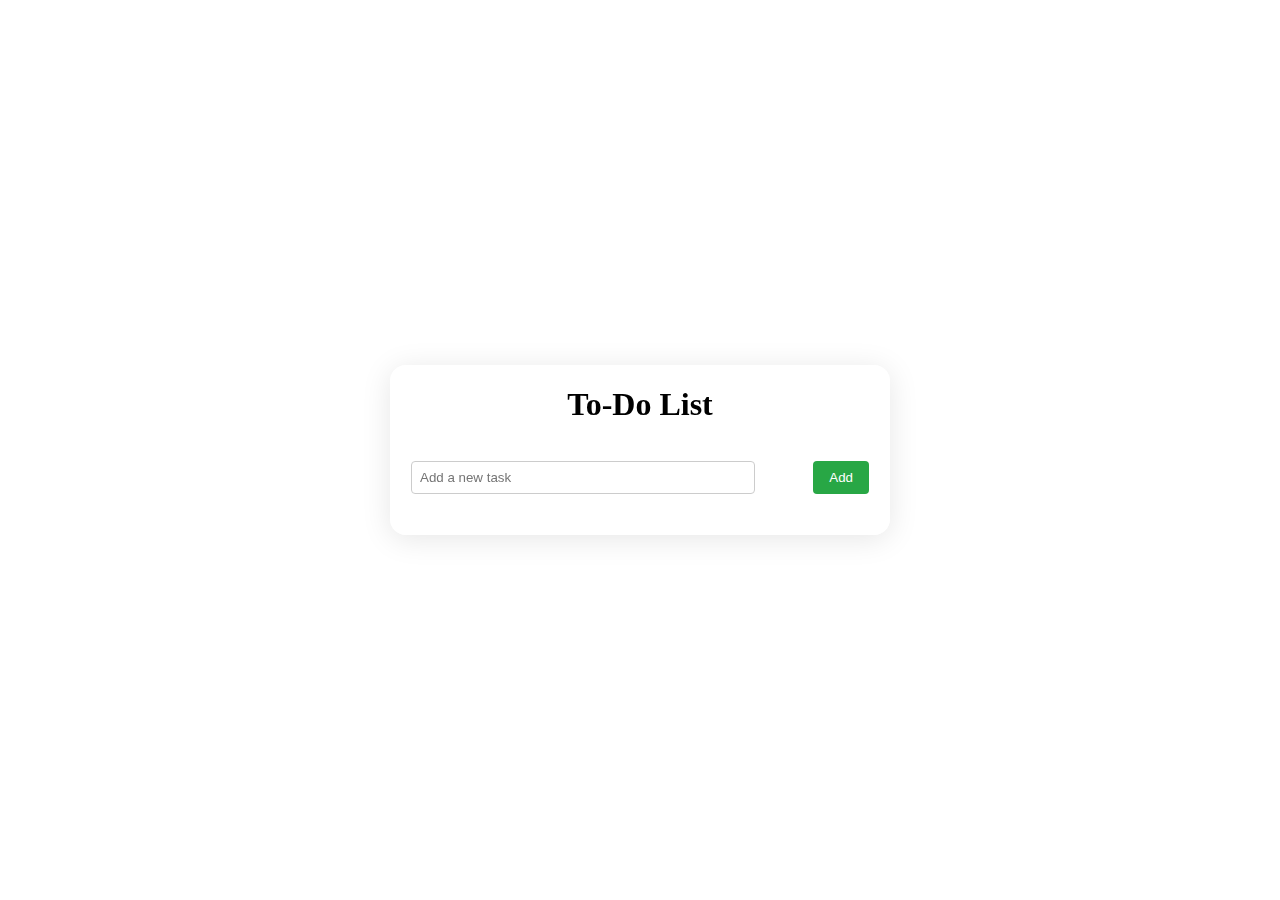
<file: to do/index.html>
<!DOCTYPE html>
<html lang="en">
<head>
    <meta charset="UTF-8">
    <meta name="viewport" content="width=device-width, initial-scale=1.0">
    <title>To-Do List</title>
    <link rel="stylesheet" href="style.css">
</head>
<body>
    <div class="complete">
        <div class="content">
            <h1>To-Do List</h1> <br>
            <div class="input-container">
                <input type="text" id="todo-input" placeholder="Add a new task">
                <button id="add-btn">Add</button>
            </div>
            <ul id="todo-list"></ul>
        </div>
    </div>

    <script src="script.js"></script>
</body>
</html>
</file>
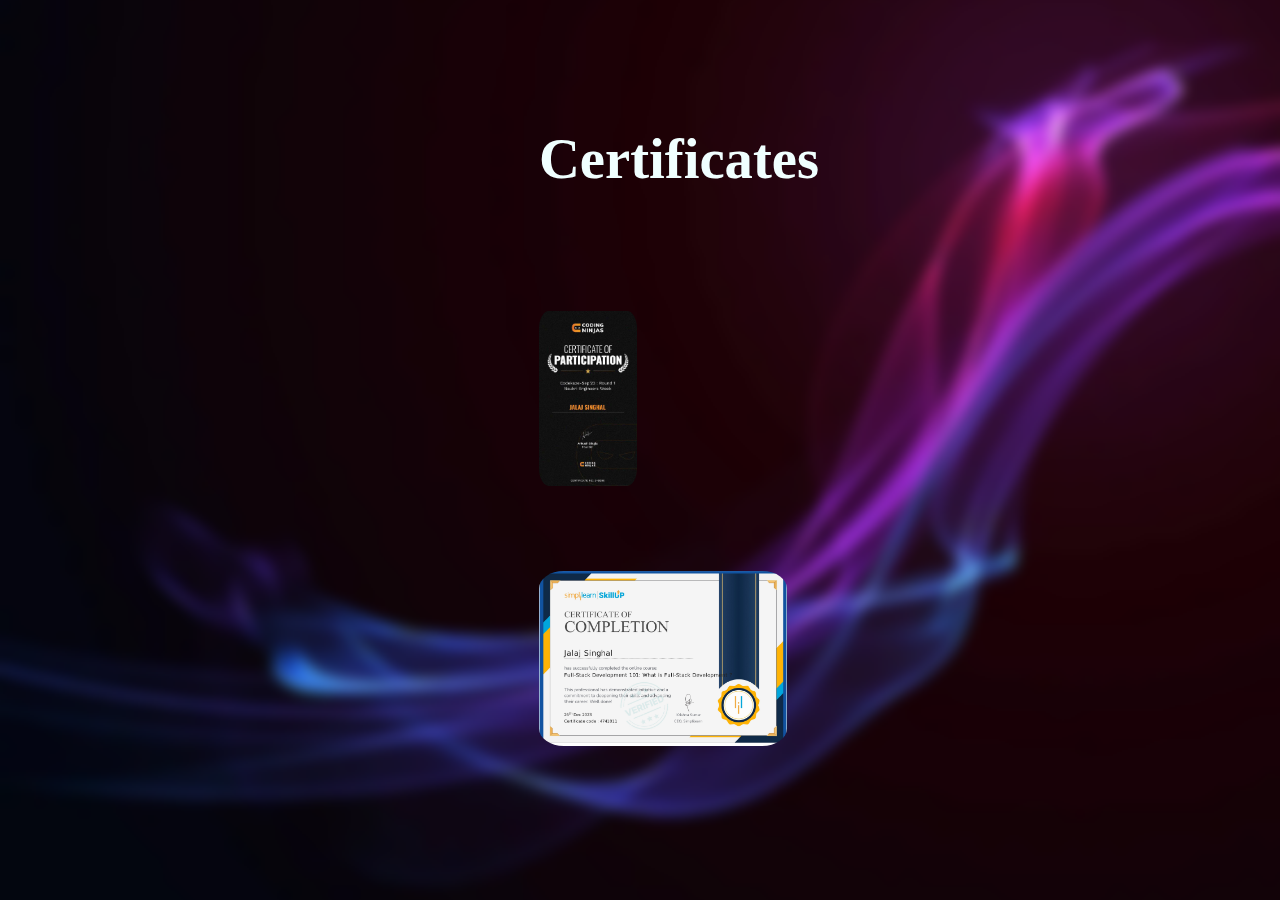
<file: myprofile/certificate.html>
<!DOCTYPE html>
<html lang="en">
<head>
    <meta charset="UTF-8">
    <meta name="viewport" content="width=device-width, initial-scale=1.0">
    <link rel="stylesheet" href="certificate.css">
    <title>Certificates</title><!--Title for the project-->
</head> 
<body>
    <p class="titles"><b>Certificates </b></p>
    <li> 
            <div class="card">
                <a href="coding_ninja.jpg" target="_main">
                    <img class="certificate_ninja.jpg" src="coding_ninja.jpg" alt="Coding Ninja" height="175" >
                </a>
                <br>
                <br>
                <a href="Full_stack.jpg" target="_main">
                    <img class="certificate_ninja.jpg" src="Full_stack.jpg" alt="Full Stack" height="175" >
                </a>
                <br>
			</div>
        <li>
</body>
</html>
</file>
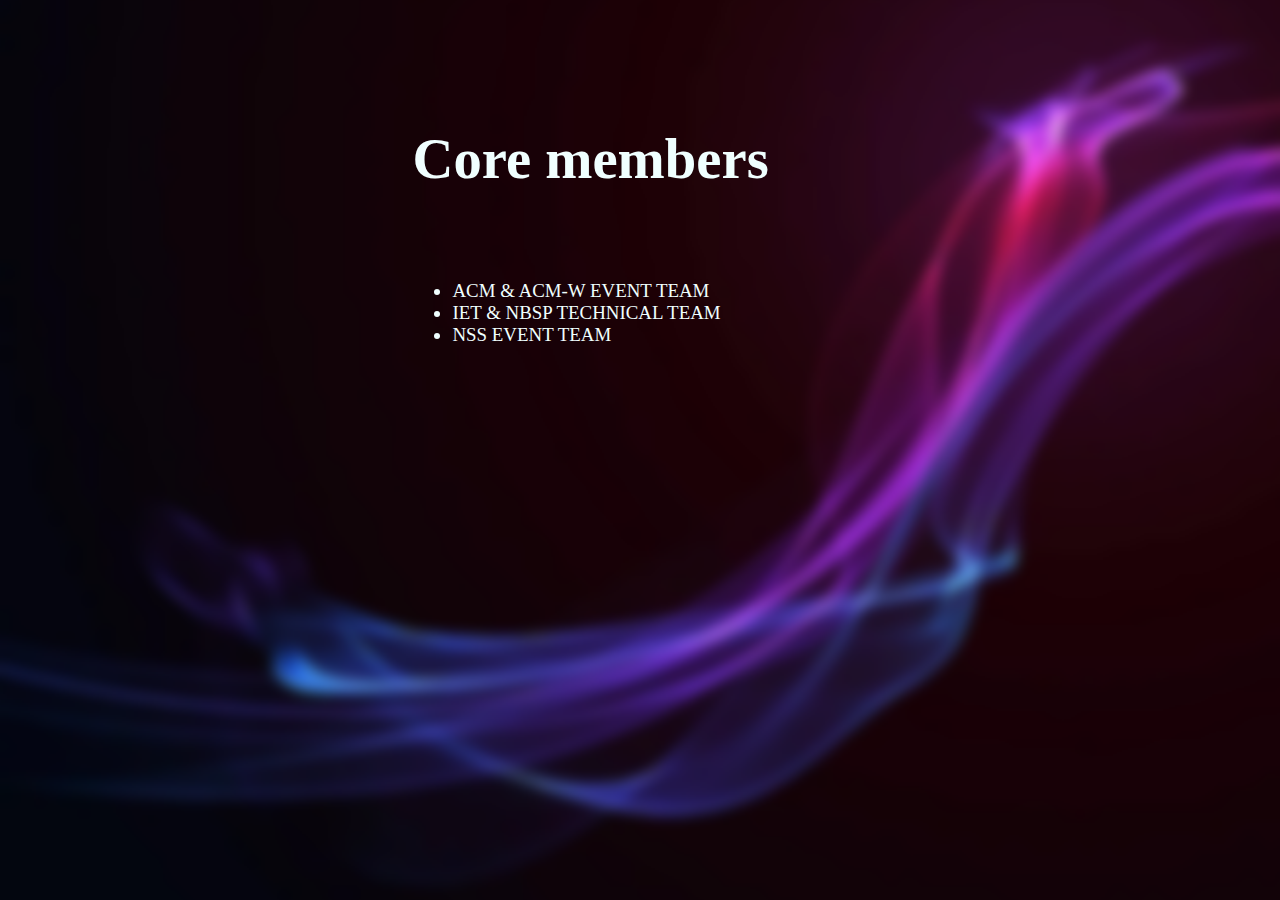
<file: myprofile/core.html>
<!DOCTYPE html>
<html lang="en">
<head>
    <meta charset="UTF-8">
    <meta name="viewport" content="width=device-width, initial-scale=1.0">
    <link rel="stylesheet" href="core.css">
    <title>Core Members</title>
</head>
<body>
    <h1 class="titles">Core members</h1>
    <ul class="core">
        <li>ACM & ACM-W EVENT TEAM</li>
        <li>IET & NBSP TECHNICAL TEAM</li>
        <li>NSS EVENT TEAM</li>
    </ul>
</body>
</html>
</file>
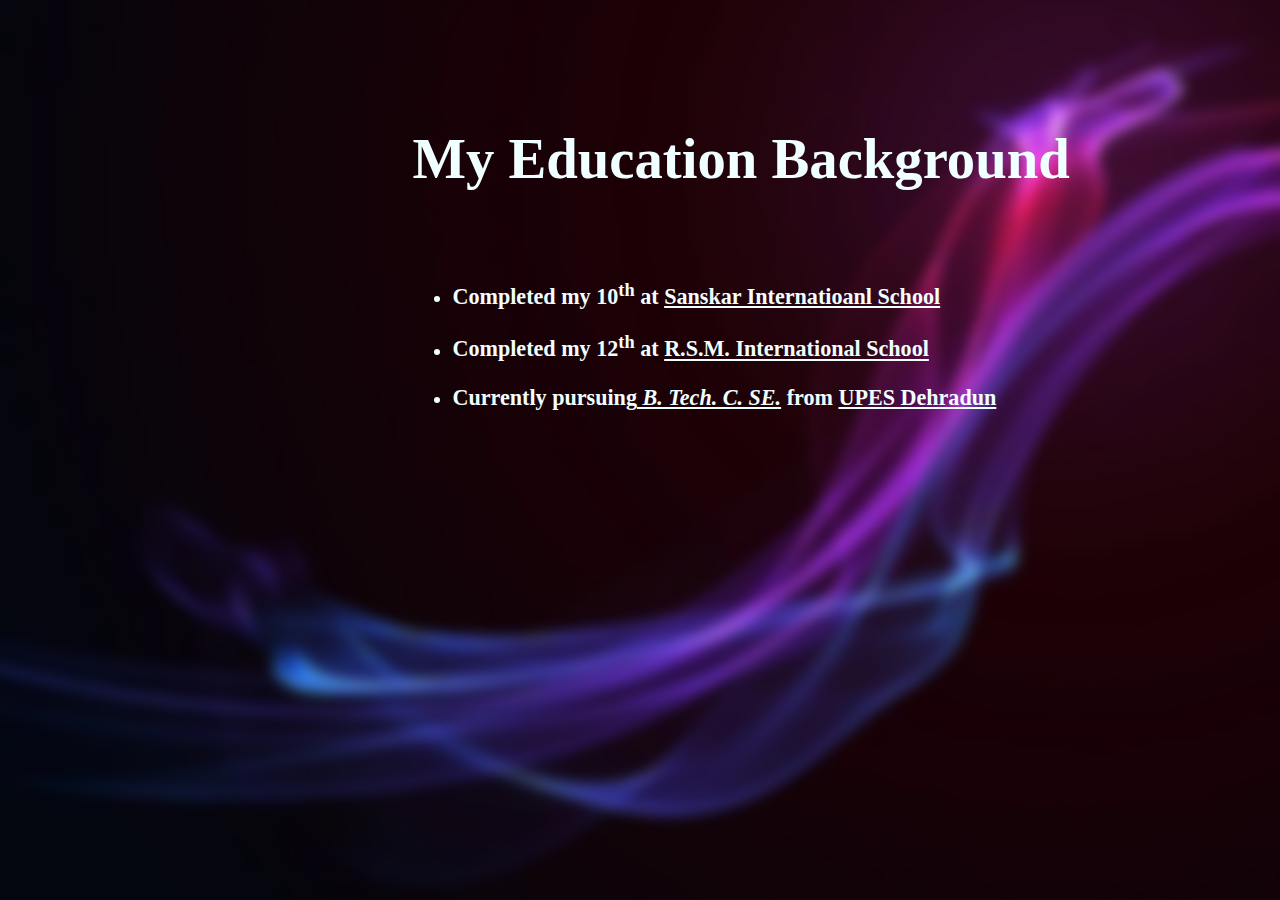
<file: myprofile/education.html>
<!DOCTYPE html>
<html lang="en">
<head>
    <meta charset="UTF-8">
    <meta name="viewport" content="width=device-width, initial-scale=1.0">
    <link rel="stylesheet" href="education.css">
    <title>Education</title><!--Title for th e file-->
</head>
<body>
    <p class="titles"><!--Heading for the file--><b>My Education Background</b></p>
    <ul class="edu"><!--Making the class of edu for easy editing in css-->
        <li><h3>Completed my 10<sup>th</sup><!--sup used for superset--> at <u>Sanskar Internatioanl School</u></h3></li>
        <li><h3>Completed my 12<sup>th</sup><!--sup used for superset--> at <u>R.S.M. International School</u></h3></li>
        <li><h3>Currently pursuing<u><b><i> B. Tech. C. SE.</i></b></u> from <u><b>UPES Dehradun</b></u></h3></li>
    </ul>
</body>
</html>
</file>
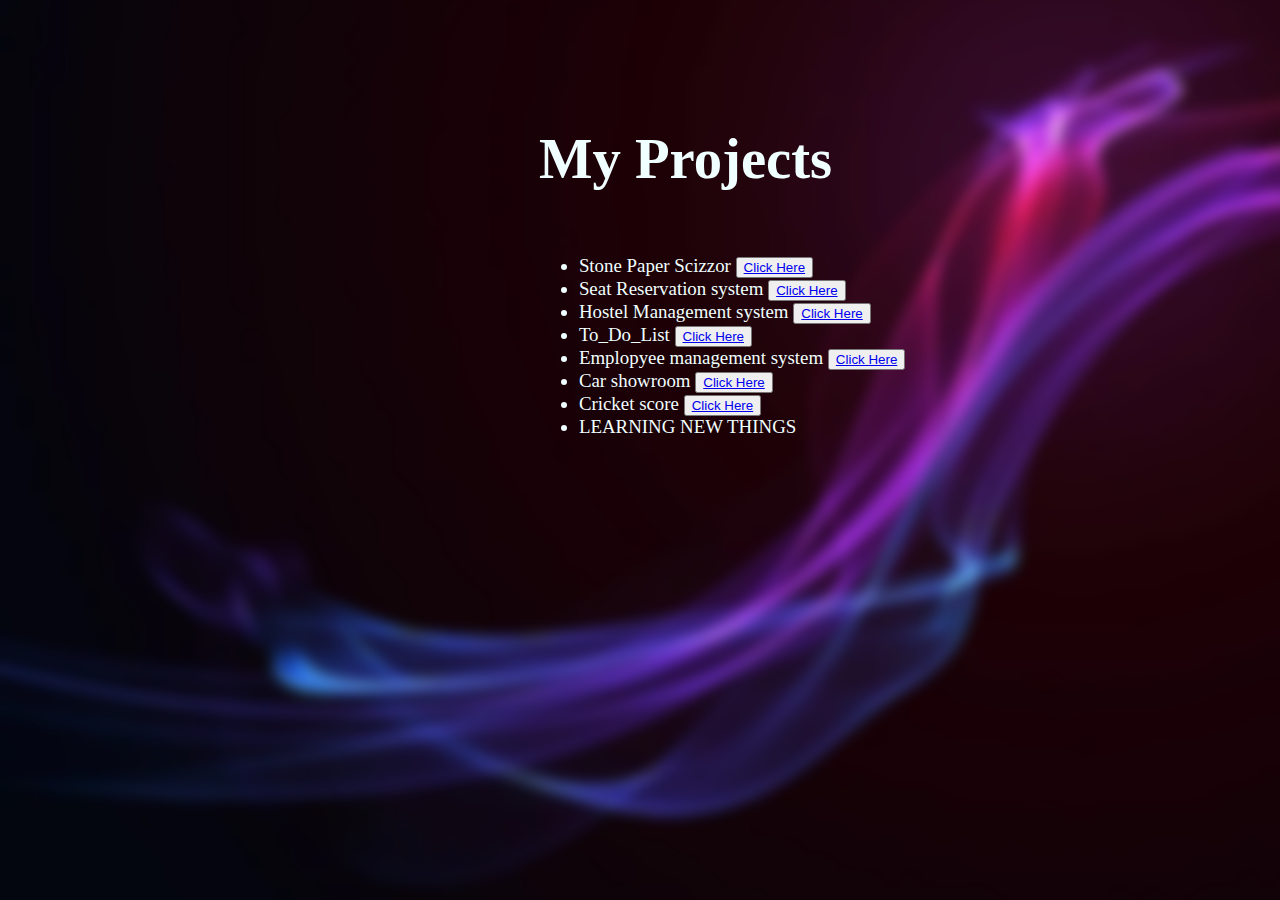
<file: myprofile/project.html>
<!DOCTYPE html>
<html lang="en">
<head>
    <meta charset="UTF-8">
    <meta name="viewport" content="width=device-width, initial-scale=1.0">
    <link rel="stylesheet" href="project.css">
    <title>Projects</title><!--title of file -->
</head>
<body>
    <p class="titles"><b>My Projects </b></p>
        <ul class="project"><!--unordered list of certificates-->
            <li>Stone Paper Scizzor         <button><!--button for scizzor-->
                <a href="https://github.com/jalaj-25/JALAJC/blob/main/stone%20papeer%20scizzor" target="_main"><!--link of the file-->Click Here</a></button></li>
            <li>Seat Reservation system     <button><!--button for seat reservation-->
                <a href="https://github.com/jalaj-25/JALAJC/blob/main/seat_reservation.c" target="_main"><!--link of the file-->Click Here</a></button></li>
            <li>Hostel Management system    <button><!--button for hostel management system-->
                <a href="https://github.com/jalaj-25/JALAJC/blob/main/hostel_management" target="_main"><!--link of the file-->Click Here</a></button></li>
            <li>To_Do_List                  <button><!--button for todolist-->
                <a href="https://github.com/jalaj-25/JALAJC/blob/main/to-do_list" target="_main"><!--link of the file-->Click Here</a></button></li>
            <li>Emplopyee management system <button><!--button for employee management-->
                <a href="https://github.com/jalaj-25/JALAJC/blob/main/employee.c" target="_main"><!--link of the file-->Click Here</a></button></li>
            <li>Car showroom                <button><!--button for car showroom-->
                <a href="https://github.com/jalaj-25/JALAJC/blob/main/carshowroom.c" target="_main"><!--link of the file-->Click Here</a></button></li>
            <li>Cricket score               <button><!--button for cricket score-->
                <a href="https://github.com/jalaj-25/JALAJC/blob/main/cric_sc.c" target="_main"><!--link of the file-->Click Here</a></button></li>                                        
            <li>LEARNING NEW THINGS</li>
        </ul> 
        
</body>
</html>
</file>
<file: to do/style.css>
* {
    margin: 0;
    padding: 0;
    box-sizing: border-box;
}

body {
    background: url("https://e0.pxfuel.com/wallpapers/163/906/desktop-wallpaper-beautiful-nature-with-girl-beautiful-girl-with-nature-and-moon-high-resolution-beautiful.jpg") no-repeat center center fixed;
    background-size: cover;
    height: 100vh;
    display: flex;
    justify-content: center;
    align-items: center;
    color: black;
}

.content {
    min-height: 100px;
    width: 500px;
    padding: 20px;
    background: rgba(255, 255, 255, 0.75);
    border-radius: 16px;
    box-shadow: 0 4px 30px rgba(0, 0, 0, 0.1);
    backdrop-filter: blur(6.7px);
    -webkit-backdrop-filter: blur(6.7px);
    border: 1px solid rgba(255, 255, 255, 0.3);
}

.content h1 {
    text-align: center;
    margin-bottom: 20px;
}

.input-container {
    display: flex;
    justify-content: space-between;
    margin-bottom: 20px;
}

#todo-input {
    width: 75%;
    padding: 8px;
    border: 1px solid #ccc;
    border-radius: 4px;
}

#add-btn {
    padding: 8px 16px;
    border: none;
    background-color: #28a745;
    color: white;
    border-radius: 4px;
    cursor: pointer;
    transition: background-color 0.3s;
}

#add-btn:hover {
    background-color: #218838;
}

ul {
    list-style-type: none;
}

li {
    padding: 10px;
    background-color: #f8f9fa;
    margin-bottom: 8px;
    border-radius: 4px;
    display: flex;
    justify-content: space-between;
    align-items: center;
}

li.completed span {
    text-decoration: line-through;
    color: #6c757d;
}

li .delete-btn, li .complete-btn {
    background: none;
    border: none;
    cursor: pointer;
    font-size: 18px;
}

li .delete-btn {
    color: #dc3545;
}

li .delete-btn:hover {
    color: #c82333;
}

li .complete-btn {
    color: #28a745;
    margin-right: 10px;
}

li .complete-btn:hover {
    color: #218838;
}
</file>
<file: myprofile/certificate.css>
body{
    background-image: url(pro.png);/*background of certificate */
    background-size:cover;/*it should cover the whole page or not*/
    background-position: center center;/*position of background image*/
    background-repeat: no-repeat;/*It some space is left thaan it should repeat itself or not*/
    background-attachment: fixed;/**/
    color: azure;/*color of body*/
} 

.titles{
    color:azure;/*color of font*/
    font-family: 'Times New Roman', Times, serif;/*font family */
    font: bolder;/*boldness of font*/
    font-size:15mm;/*font size*/
    margin-left: 42%;/*margin from left*/
    margin-top: 10%;/*margin from top*/
    border-radius: 5px;/*radius of the border*/
    border-color: aqua;/*color of the border*/
}

img{ 
    cursor: pointer;/*Cursor location*/
    margin-right: 10px;/*what should be the right margin*/
    border-radius: 10%;/*radius of th eborder of image*/
    margin-top: 5%;/*margin from the top*/
    margin-left: 42%;/*margin from left*/
    font-size:5mm;/*size of font*/
    color:azure;/*color of font*/
}
</file>
<file: myprofile/core.css>
body{
    background-image: url(pro.png);/*backgroung image of education*/
    background-size:cover;/*it should cover the whole page or not*/
    background-position: center center;/*position of background image*/
    background-repeat: no-repeat;/*It some space is left thaan it should repeat itself or not*/
    background-attachment: fixed;/**/
    color:azure;/*color of body*/
}
.core{ 
    margin-top: 7%;/*margin from the top*/
    margin-left: 32%;/*margin from left*/
    font-size:5mm;/*size of font*/
    color:azure;/*color of font*/
}
.titles{
    color:azure;/*color of title*/
    font-family: 'Times New Roman', Times, serif;/*font family */
    font: bolder;/*boldness of font*/
    font-size:15mm;/*font size*/
    margin-left: 32%;/*margin from lrft*/
    margin-top: 10%;/*margin from top*/
    border-radius: 5px;/*radius of the border*/
    border-color: aqua;/*color of the border*/
}
</file>
<file: myprofile/education.css>
body{
    background-image: url(pro.png);/*backgroung image of education*/
    background-size:cover;/*it should cover the whole page or not*/
    background-position: center center;/*position of background image*/
    background-repeat: no-repeat;/*It some space is left thaan it should repeat itself or not*/
    background-attachment: fixed;/**/
    color:azure;/*color of body*/
}
.edu{ 
    margin-top: 7%;/*margin from the top*/
    margin-left: 32%;/*margin from left*/
    font-size:5mm;/*size of font*/
    color:azure;/*color of font*/
}
.titles{
    color:azure;/*color of title*/
    font-family: 'Times New Roman', Times, serif;/*font family */
    font: bolder;/*boldness of font*/
    font-size:15mm;/*font size*/
    margin-left: 32%;/*margin from lrft*/
    margin-top: 10%;/*margin from top*/
    border-radius: 5px;/*radius of the border*/
    border-color: aqua;/*color of the border*/
}
</file>
<file: myprofile/project.css>
body{
    background-image: url(pro.png);
    background-size:cover;
    background-position: center center;
    background-repeat: no-repeat;
    background-attachment: fixed;
    color: azure;
}
.project{
    margin-top: 5%;
    margin-left: 42%;
    font-size:5mm;
}
.titles{
    color: black;  
    font-family: 'Times New Roman', Times, serif;
    font: bolder;
    font-size:15mm;
    margin-left: 42%;
    margin-top: 10%;
    border-radius: 5px;
    border-color: aqua;
}
.titles{
    color:azure;
}
</file>
